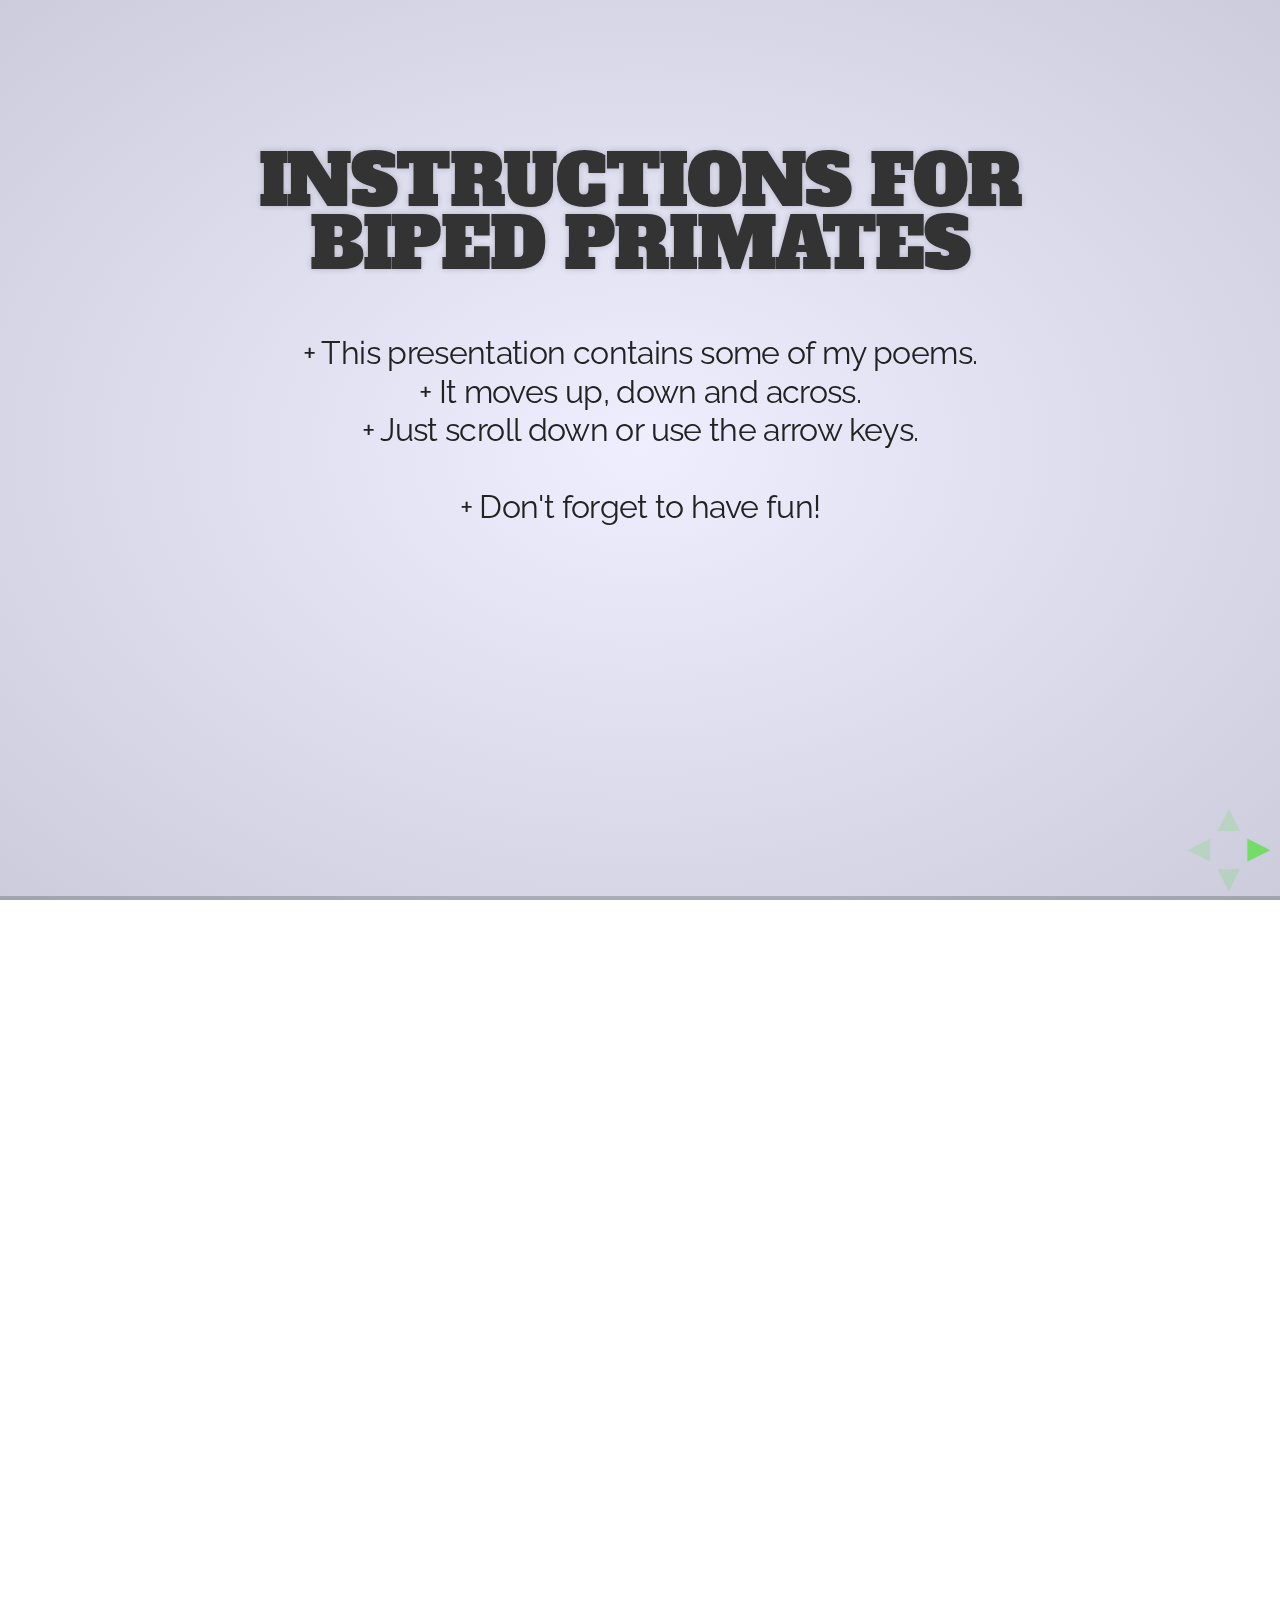
<file: index.html>
<!doctype html>  
<html lang=en>
	
	<head>
		<meta charset=utf-8>
		
		<title>~ The Poet ~</title>
		
		<link href='http://fonts.googleapis.com/css?family=Alfa+Slab+One|Raleway:100' rel='stylesheet' type='text/css'>
		
		<link rel=stylesheet href=css/reset.css>
		<link rel=stylesheet href=css/main.css>
		<script type="text/javascript">

  var _gaq = _gaq || [];
  _gaq.push(['_setAccount', 'UA-28077399-1']);
  _gaq.push(['_setDomainName', 'diwank.name']);
  _gaq.push(['_trackPageview']);

  (function() {
    var ga = document.createElement('script'); ga.type = 'text/javascript'; ga.async = true;
    ga.src = ('https:' == document.location.protocol ? 'https://ssl' : 'http://www') + '.google-analytics.com/ga.js';
    var s = document.getElementsByTagName('script')[0]; s.parentNode.insertBefore(ga, s);
  })();

</script>

	</head>
	
	<body>
		
		<div id=reveal>
			
			<div class=slides>
				<section>

				<h2>Instructions for biped primates</h2>
				<br/>+ This presentation contains some of my poems.
				<br/>+ It moves up, down and across.
				<br/>+ Just scroll down or use the arrow keys.
				<br/>
				<br/>+ Don't forget to have fun!

					<script>
					// Delicously hacky. Look away.
					if( navigator.userAgent.match( /(iPhone|iPad|iPod|Android)/i ) )
					document.write( '<p style=color: rgba(0,0,0,0.3); text-shadow: none;>('+'Tap to navigate'+')</p>' );
					</script>
				</section>
				<section>

					<section>
					<h1>Monkeys can be poets too!</h1>
					<p>And how I became one..</p>
					<p class="fragment">(A poet; not a monkey!!!)
					<br/>
					<br/><a href=//gplus.to/diwank>~ Diwank Singh Tomer ~</a>
					</p>
	
					</section>

					<section>
					<em>By the way, <br/>A million monkeys typing away at a million keyboards can't even recreate Shakespeare's name.</em>
					<br/><em>Here's <a href=//vivaria.net/experiments/notes/publication/NOTES_EN.pdf>proof.</a></em>
					<hr/><a href="#/1"><p id="triangle-up"></p></a>

					</section>
				</section>
				<section>

				<em><br/>Most of what I do is centered around one thing.</em>
				<br/>
				<em><br/>Perfection.</em>

				</section>
				<section>
					<section>
					<h2>Perfection.</h2>

					<blockquote>
					Simplicity is the ultimate sophistication.
					</blockquote>
					<br/>Leonardo Da Vinci
					<a href="#/3/1"><p id="triangle-down"></p></a>
					</section>
					
					<section>
                        <h3>~ Perfection ~</h3>
                        <p>Some of us</p>
                        <p>love to chase</p>
                        <p>butterflies</p>
                        <br/>   
                        <p>Some have</p>
                        <p>milestones</p>
                        <p>to run after</p>
                        <a href="#/3/2"><p id="triangle-down"></p></a>
                    </section>
                    <section>   
                        <h3>~ Perfection ~</h3>
                        <p>But there's one other</p>
                        <p>curious kind</p>
                        <p>that'd rather have perfection</p>
                        <br/>   
                        <p>For him,</p>
                        <p>Seas aren't</p>
                        <p>deep enough</p>
                        <a href="#/3/3"><p id="triangle-down"></p></a>
                    </section>
                    <section>   
                        <h3>~ Perfection ~</h3>
                        <p>Mountains</p>
                        <p>challenge him not</p>
                        <p>and flowers lack color</p>
                        <br/>   
                        <p>He is looking</p>
                        <p>for something</p>
                        <p>breath-taking</p>
                        <a href="#/3/4"><p id="triangle-down"></p></a>
                    </section>
                    <section>   
                        <h3>~ Perfection ~</h3>
                        <p>Something far</p>
                        <p>in lands unknown</p>
                        <p>and seas unexplored</p>
                        <br/>   
                        <p>He is restless</p>
                        <p>and this world,</p>
                        <p>only shackles</p>
                        <a href="#/3/5"><p id="triangle-down"></p></a>
                    </section>
                    <section>   
                        <h3>~ Perfection ~</h3>
                        <p>To go there</p>
                        <p>he must</p>
                        <p>break free</p>
                        <br/>      
                        <p>Taking off</p>
                        <p>he looks back</p>
                        <p>one last time</p>
                        <a href="#/3/6"><p id="triangle-down"></p></a>
                    </section>
                    <section>   
                        <h3>~ Perfection ~</h3>
                        <p>And right there</p>
                        <p>his eyes finally see</p>
                        <p>the extraordinary</p>
                        <br/>   
                        <p>the flowers</p>
                        <p>the sunset</p>
                        <p>and people and love</p>
                        <a href="#/3/7"><p id="triangle-down"></p></a>
                    </section>
                    <section>
                        <h3>~ Perfection ~</h3>
                        <p>His breath is gone,</p>
                        <p>his heart pounds,</p>
                        <p>and the winds whisper,</p>
                        <br/>
                        <p>If this is not</p>
                        <p>perfection,</p>
                        <p>then what is?</p>
                        <hr/><a href="#/3"><p id="triangle-up"></p></a>
                    </section>
				</section>
				<section>

				<em><br/>Okay, now let's be honest.</em>
				<em><br/>Poets are idiots.</em>
				<br/>
				<em><br/>I'm living proof.</em>

				</section>
				<section>
					<section>
					<h2>Just like that.</h2>

					<blockquote>
					You try to be moody when you're young and it had a good ring to it.
					</blockquote>
					<br/>Jim Capaldi
					<a href="#/5/1"><p id="triangle-down"></p></a>
					</section>
					<section>
					<h3>~ Just like that. ~</h3>

					<p>I'm the moody parrot.</p>
					<p>Says stuff.</p>
					<p>Acts awkward.</p>
					<p>Dances a little.</p>
					<p>Flies away sometimes.</p>
					<p>Just like that. </p>
					<p>;)</p>
					<hr/><a href="#/5"><p id="triangle-up"></p></a>

					</section>
				</section>
				<section>

				<em><br/>I'm a bit different.</em>
				<em><br/>I'm one with dreams.</em>
				<em><br/>And I live to chase 'em.</em>
				<br/>
				<em><br/>I'm a performer.</em>

				</section>
				<section>
					<section>
					<h2>The Performer.</h2>

					<blockquote>
					All the world's a stage, and all the men and women merely players: <br/>they have their exits and their entrances; <br/>and one man in his time plays many parts, his acts being seven ages.
					</blockquote>
					<br/>William Shakespeare
					<a href="#/7/1"><p id="triangle-down"></p></a>
					</section>
					<section>

					<h3>~ The Performer. ~</h3>

					<p>I am in awe.</p>
					<p>Of this violently beautiful Universe.</p>
					<p>Its endless chaos.</p>
					<br/>
					<p>I am surrounded by extraordinary beauty.</p>
					<p>A flurry of emotions.</p>
					<p>The teeming millions.</p>
					<a href="#/7/2"><p id="triangle-down"></p></a>

					</section>
					<section>

					<p>Living.</p>
					<p>Breathing the same air.</p>
					<br/>
					<p>Each last particle dancing,</p>
					<p>Jiggling to the one rhythm,</p>
					<p>Reverberating through the Cosmos.</p>
					<a href="#/7/3"><p id="triangle-down"></p></a>

					</section>
					<section>

					<p>What would I not give,</p>
					<p>To live like this forever...</p>
					<br/>
					<p>But, I too am a performer,</p>
					<p>Jiggling to that Cosmic tune,</p>
					<p>Who one day shall see his Act to the last.</p>
					<hr/><a href="#/7"><p id="triangle-up"></p></a>

					</section>
				</section>
				<section>

				<em><br/>Life is hard.</em>
				<em><br/>After all, it can't be fair to everyone.</em>
				<em><br/>Especially to morons.</em>
				<em><br/>Who let people go.</em>
				<br/>
				<em><br/>p.s. If you see her, tell her I said hello.</em>

				</section>
				<section>
					<section>
					<h2>Sometimes.</h2>

					<blockquote>
					Gravitation is not responsible for people falling in love.
					</blockquote>
					<br/>Albert Einstein
					<a href="#/9/1"><p id="triangle-down"></p></a>
					</section>
					<section>

					<h3>~ Sometimes. ~</h3>

					<p>Someone very special has left my life.</p>
					<p>Probably forever.</p>
					<br/>
					<p>I'm one who never said</p>
					<p>what I should have a hundred times.</p>
					<br/>
					<p>I understand too that sometimes</p>
					<p>somethings are not in your hand.</p>
					<a href="#/9/2"><p id="triangle-down"></p></a>

					</section>
					<section>

					<p>Now. It's too late.</p>
					<br/>
					<p>Boy, I have faith.</p>
					<p>But, all you can do is trust the stars.</p>
					<br/>
					<p>The puppet sometimes.</p>
					<p>Sometimes.</p>
					<hr/><a href="#/9"><p id="triangle-up"></p></a>

					</section>
				</section>
				<section>

				<em><br/>Love is a tricky business.</em>
				<em><br/>You almost certainly fall for melancholy.</em>
				<br/>
				<em><br/>Gradually though, you always see the brighter side.</em>

				</section>
				<section>
					<section>
					<h2>Puppets of Destiny.</h2>

					<blockquote>
					We are only puppets, our strings are being pulled by unknown forces.
					</blockquote>
					<br/>George Buchner
					<a href="#/11/1"><p id="triangle-down"></p></a>
					</section>
					<section>

					<h3>~ Puppets of Destiny ~</h3>

					<p>I'm only worried because you're too.</p>
					<p>Creating demons out of thin air.</p>
					<br/>
					<p>Demons unwarranted.</p>
					<p>Uninvited. Yet, so real.</p>
					<br/>
					<p>Why are we upset?</p>
					<p>Upset at an innocent truth.</p>
					<p>A reality deemed sad.</p>
					<a href="#/11/2"><p id="triangle-down"></p></a>

					</section>
					<section>

					<p>I pledge today.</p>
					<p>Integrity.</p>
					<p>That will hold me together.</p>
					<br/>
					<p>An Honest acceptance.</p>
					<p>To remember to smile</p>
					<p>like I used to.</p>
					<a href="#/11/3"><p id="triangle-down"></p></a>

					</section>
					<section>

					<p>Can I?</p>
					<p>Of course.</p>
					<br/>
					<p>We are Puppets of Destiny,</p>
					<p>Or are we?</p>
					<hr/><a href="#/11"><p id="triangle-up"></p></a>

					</section>
				</section>
				<section>

				<em><br/>And then slowly, I gather myself.</em>
				<em><br/>Like a phoenix, from its ashes.</em>
				<br/>
				<em><br/>I'd begun to see.</em>

				</section>
				<section>
					<section>
					<h2>Do you see?</h2>

					<blockquote>
					I find hope in the darkest of days, and focus in the brightest. I do not judge the universe.
					</blockquote>
					<br/>Dalai Lama
					<a href="#/13/1"><p id="triangle-down"></p></a>
					</section>
					<section>

					<h3>~ Do you see? ~</h3>

					<p>Do you see what I see?</p>
					<p>I see wonder.</p>
					<p>I see freedom.</p>
					<p>I see a better tomorrow.</p>
					<br/>
					<p>We are often the masters of our fate.</p>
					<p>But deny it.</p>
					<p>Let's embrace hope.</p>
					<p>We are puppets if we wish to be.</p>
					<p>Or not.</p>
					<hr/>

					</section>
				</section>
				<section>

				<em><br/>As I said,</em>
				<em><br/>I'm an alien kind.</em>
				<em><br/>The kind that'd sit in the theater for hours,</em>
				<em><br/>watching Inception many times over.</em>
				<br/>
				<em><br/>The kind that has whole worlds waiting for him.</em>
				<em><br/>Both outside and deep within.</em>

				</section>
				<section>
					<section>
					<h2>When I meditate.</h2>

					<blockquote>
					Soothsayer: Stop fighting. Let it flow.
					</blockquote>
					<br/>Kung Fu Panda 2
					<a href="#/15/1"><p id="triangle-down"></p></a>
					</section>
					<section>

					<h3>~ When I Meditate ~</h3>

					<p>As I close my eyes</p>
					<p>A million voices begin to sing</p>
					<p>An eternal hymn</p>
					<p>A ballad of the Wisdom of the ages</p>
					<br/>
					<p>The sound of breath</p>
					<p>The music of silence</p>
					<p>Echoes through my heart</p>
					<p>Invigorates the soul</p>
					<a href="#/15/2"><p id="triangle-down"></p></a>

					</section>
					<section>

					<p>Fleeting flashes</p>
					<p>Of Colours old and new</p>
					<p>The aroma of love</p>
					<p>The moisture on her lips</p>
					<br/>
					<p>A surge of passion</p>
					<p>The unrelenting nostalgia</p>
					<p>Agony and regret</p>
					<p>Burn within the bosom</p>
					<a href="#/15/3"><p id="triangle-down"></p></a>

					</section>
					<section>
					
					<p>Then it all fades away</p>
					<p>Visions subside</p>
					<p>Sounds muffle</p>
					<p>A gripping calm ensues</p>
					<br/>
					<p>Beyond all pain</p>
					<p>Beyond all pleasure</p>
					<p>Standing on the brink of existence</p>
					<p>I pass into nothingness</p>
					<hr/><a href="#/15"><p id="triangle-up"></p></a>

					</section>
				</section>
				<section>

				<em><br/>Finally.</em>
				<em><br/>I fell in love.</em>
				<em><br/>All over again..</em>
				<br/>
				<em><br/>Sigh.</em>

				</section>
				<section>
					<section>
					<h2>I have fallen in love.</h2>

					<blockquote>
					I have found the paradox, that if you love until it hurts, there can be no more hurt, only more love.
					</blockquote>
					<br/>Mother Teresa
					<a href="#/17/1"><p id="triangle-down"></p></a>
					</section>
					<section>

					<h3>~ I have fallen in love. ~</h3>

					<p>I have fallen in love.</p>
					<p>With this wonderful world.</p>
					<p>With this beautiful life.</p>
					<br/>
					<p>Look around.</p>
					<p>Everything is just so beautiful.</p>
					<p>It gives me so much happiness to live in the moment.</p>
					<a href="#/17/2"><p id="triangle-down"></p></a>

					</section>
					<section>

					<p>To relish the sheer joy</p>
					<p>of learning something new everyday.</p>
					<p>The passion of work.</p>
					<p>The tranquility of solitude.</p>
					<br/>
					<p>Think about it.</p>
					<p>Let's just chuck all our worries in a closet.</p>
					<p>And lock it forever.</p>
					<a href="#/17/3"><p id="triangle-down"></p></a>

					</section>
					<section>

					<p>Let's learn how to live.</p>
					<p>Not just persist through our day.</p>
					<p>Have the courage to do what you love.</p>
					<br/>
					<p>Those little things you never care about.</p>
					<p>Matter a lot.</p>
					<p>Pick up the phone.</p>
					<a href="#/17/4"><p id="triangle-down"></p></a>

					</section>
					<section>

					<p>Tell people that you love them.</p>
					<p>Say sorry.</p>
					<p>Be grateful.</p>
					<br/>
					<p>You ain't got as much time as you think sonny.</p>
					<p>Laugh a little more.</p>
					<a href="#/17/5"><p id="triangle-down"></p></a>

					</section>
					<section>
					
					<p>Look at a mirror and smile.</p>
					<p>Know that no one can take that away.</p>
					<p>I'm only surprised why I've never done this before.</p>
					<br/>
					<p>Now, I smile. I dance. I cry.</p>
					<p>I can't waste even a single moment of my life in regret.</p>
					<a href="#/17/6"><p id="triangle-down"></p></a>

					</section>
					<section>
					
					<p>Anguish and pain are part of life.</p>
					<p>But, happiness too is an equal part.</p>
					<p>Accept them.</p>
					<br/>
					<p>Learn from the moments of sorrow.</p>
					<p>Then, laugh them off.</p>
					<br/>
					<p>Work. Hard.</p>
					<p>Play. Harder. </p>
					<a href="#/17/7"><p id="triangle-down"></p></a>

					</section>
					<section>

					<p>Take part in a marathon.</p>
					<p>Run till your lungs burn.</p>
					<p>Relish the moment of victory.</p>
					<br/>
					<p>Whatever you do.</p>
					<p>Listen to your heart.</p>
					<p>Don't let obsessions steal the fun.</p>
					<a href="#/17/8"><p id="triangle-down"></p></a>

					</section>
					<section>
					
					<p>Always know when to take a break.</p>
					<p>When to get on the table and dance.</p>
					<br/>
					<p>Just remember.</p>
					<p>Only one thing matters.</p>
					<p>And that's you.</p>
					<hr/><a href="#/17"><p id="triangle-up"></p></a>

					</section>
				</section>
				<section>
				
				<em><br/>Got drunk one day.</em>
				<em><br/>Too much grape juice gets to your head.</em>
				<br/>
				<em><br/>Then, I discovered Urdu.</em>
				
				</section>
				<section>
					<section>
					<h2>Voices.</h2>

					<blockquote>
					A thing of beauty is a joy forever: its loveliness increases; <br/>it will never pass into nothingness.
					</blockquote>
					<br/>John Keats
					<a href="#/18/1"><p id="triangle-down"></p></a>
					</section>
					<section>

					<h3>~ Zindagi ~</h3>

					<p>Zindagi mein itna nasha hai,</p>
					<p>Daaru kise chahiye?</p>
					<br/>
					<p>Gaur se zara dekhiye to sahi,</p>
					<p>Har pal ek nayi mehfil hai.</p>
					<br/>
					<p>Us botal ke sahare jiye to kya jiye?</p>
					<p>Zara haath thaam ke to dekhiye.</p>
					<a href="#/18/2"><p id="triangle-down"></p></a>
					</section>
					<section>
					
					<p>Par lag jaane deejiye har khaawish ko.</p>
					<p>Dil ko khula chhod ke to dekhiye.</p>
					<br/>
					<p>Kuchh raat saath guzaar ke dekhiye.</p>
					<p>Kabr mein to neend bahut aani hai.</p>
					<br/>
					<p>Zindagi mein itna nasha hai mere dost,</p>
					<p>Daaru kise chahiye?</p>
					<a href="#/18/3"><p id="triangle-down"></p></a>
					</section>
					<section>

					<h3>~ Pariyan ~</h3>

					<p>Kuchh pariya.n pha.nsi hai.n zameen par</p>
					<p>Unko Jannat le jaana hai</p>
					<p>Par nahi to kya hua</p>
					<p>Firdaus yahi.n pe basaana hai</p>
					<hr/><a href="#/18"><p id="triangle-up"></p></a>
					</section>
				</section>
				<section>

				<h2>That's all folks!</h2>


				<blockquote>
				Again, you can't connect the dots looking forward; you can only connect them looking backwards. So you have to trust that the dots will somehow connect in your future.
				</blockquote>
				<br/>Steve Jobs
				<br/><br/><a href=//singh.diwank.name/plus>Join me on Google+</a>
				<br/><br/><p id="star-five" style="-webkit-transform:scale(0.7) rotate(35deg);-moz-transform:scale(0.7) rotate(35deg);"></p>
			</div>

			<!-- The navigational controls UI -->
			<aside class=controls>
				<a class=left href=#>&#x25C4;</a>
				<a class=right href=#>&#x25BA;</a>
				<a class=up href=#>&#x25B2;</a>
				<a class=down href=#>&#x25BC;</a>
			</aside>

			<!-- Displays presentation progress, max value changes via JS to reflect # of slides -->
			<div class=progress><span></span></div>
			
		</div>
		
		<script src=js/reveal.js></script>
		<script>
			// Parse the query string into a key/value object
			var query = {};
			location.search.replace( /[A-Z0-9]+?=(\w*)/gi, function(a) {
				query[ a.split( '=' ).shift() ] = a.split( '=' ).pop();
			} );

			Reveal.initialize({
				// Display controls in the bottom right corner
				controls: true,

				// Display a presentation progress bar
				progress: true,

				// If true; each slide will be pushed to the browser history
				history: true,

				// Flags if mouse wheel navigation should be enabled
				mouseWheel: true,

				// Apply a 3D roll to links on hover
				rollingLinks: false,

				// UI style
				theme: query.theme || 'neon', // default/neon

				// Transition style
				transition: query.transition || 'concave' // default/cube/page/concave/linear(2d)
			});

		</script>
		
	</body>
</html>
</file>
